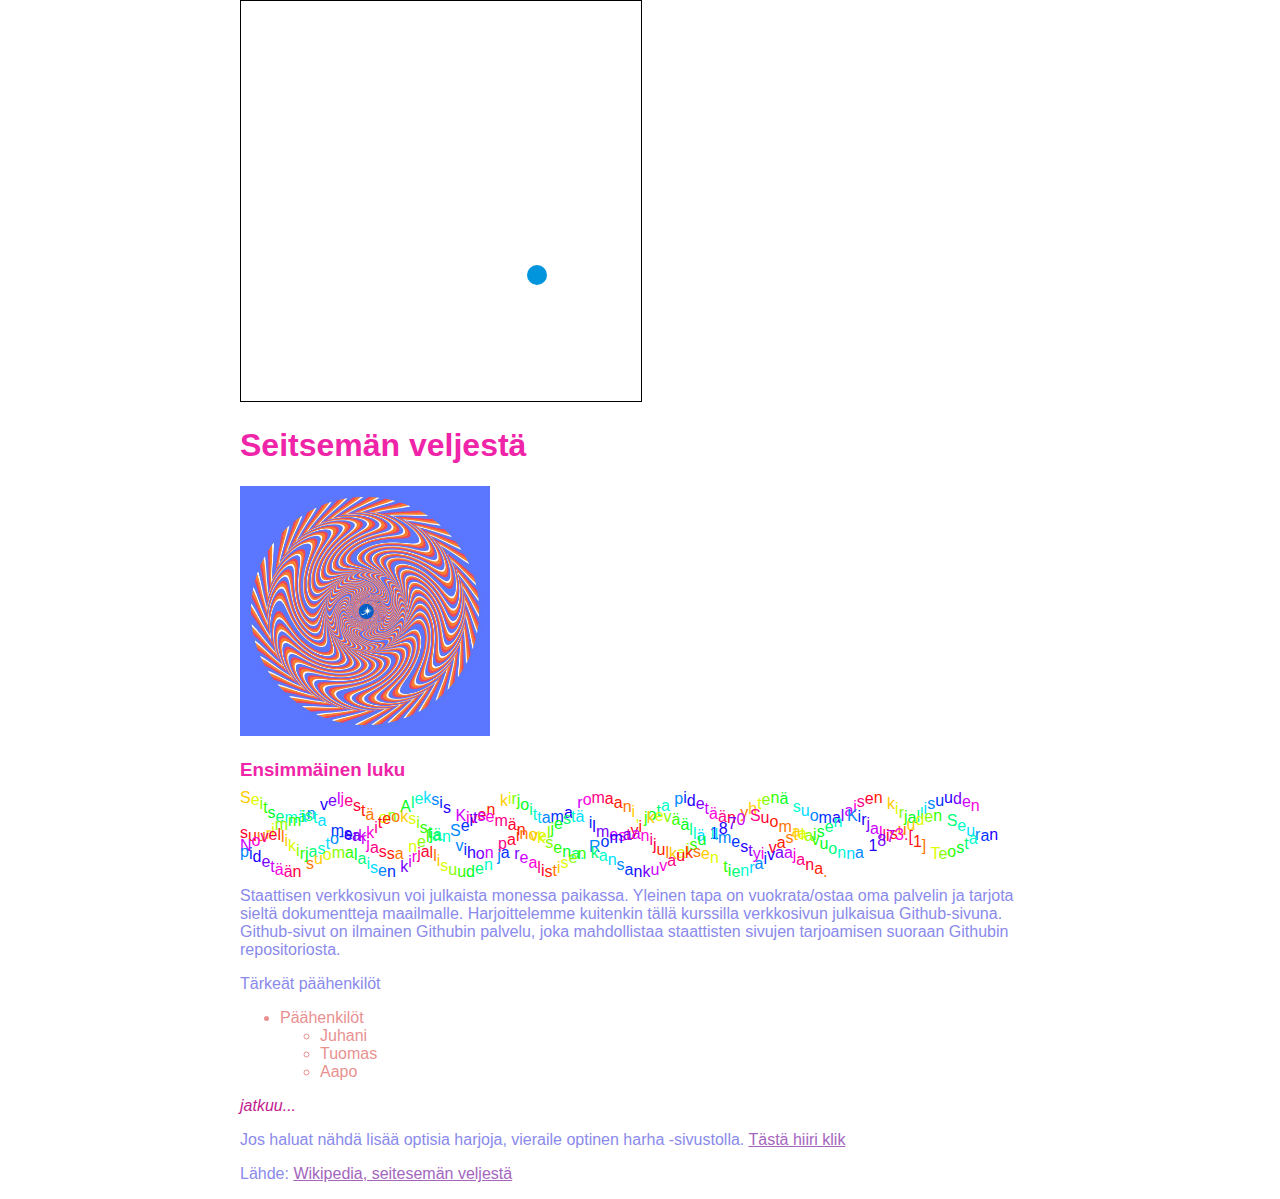
<file: index.html>
<!DOCTYPE html>
<html>
<head>
    <link rel="stylesheet" href="style.css">
    <meta charset="utf-8">
    <title>Bouncing Ball Animation</title>
    <style>
        #canvas {
            border: 1px solid black;
        }
    </style>
</head>
<body>

<canvas id="canvas" width="400" height="400"></canvas>

<h1 id="waveText">Seitsemän veljestä</h1>

<img src="assets/spiraali.jpeg" alt="Spiral" height="250" width="250"/> 

<h3>Ensimmäinen luku</h3>

<p id="waveText2"><strong>Seitsemän veljestä</strong> on <strong>Aleksis Kiven</strong> kirjoittama romaani, 
  jota pidetään yhtenä suomalaisen kirjallisuuden suurimmista merkkiteoksista. 
  Seitsemän veljestä ilmestyi keväällä <strong>1870</strong> Suomalaisen Kirjallisuuden Seuran Novellikirjasto-sarjassa 
  neljän vihon painoksena. Romaanijulkaisu ilmestyi vasta vuonna 1873.[1] 
  Teosta pidetään suomalaisen kirjallisuuden ja realistisen kansankuvauksen tienraivaajana.</p>

<p>Staattisen verkkosivun voi julkaista monessa paikassa. 
    Yleinen tapa on vuokrata/ostaa oma palvelin ja tarjota sieltä dokumentteja maailmalle. 
    Harjoittelemme kuitenkin tällä kurssilla verkkosivun julkaisua Github-sivuna. 
    Github-sivut on ilmainen Githubin palvelu, joka mahdollistaa staattisten sivujen 
    tarjoamisen suoraan Githubin repositoriosta.</p>

<p>Tärkeät päähenkilöt</p>
<ul>
  <li>Päähenkilöt
  <ul>
    <li>Juhani</li>
    <li>Tuomas</li>
    <li>Aapo</li>
  </li>
  </ul>
</ul>


<em>jatkuu...</em>


<p>Jos haluat nähdä lisää optisia harjoja, vieraile optinen harha -sivustolla. <a href="optinenharha.html">Tästä hiiri klik</a></p>

<p>Lähde: <a href="https://fi.wikipedia.org/wiki/Seitsemän_veljestä">Wikipedia, seitesemän veljestä</a></p>

<script>
    var canvas = document.getElementById('canvas');
    var ctx = canvas.getContext('2d');

    var ballRadius = 10;
    var x = canvas.width / 2;
    var y = canvas.height - 30;
    var dx = 2;
    var dy = -2;

    function drawBall() {
        ctx.beginPath();
        ctx.arc(x, y, ballRadius, 0, Math.PI*2);
        ctx.fillStyle = "#0095DD";
        ctx.fill();
        ctx.closePath();
    }

    function draw() {
        ctx.clearRect(0, 0, canvas.width, canvas.height);
        drawBall();

        if(x + dx > canvas.width-ballRadius  || x + dx < ballRadius) {
            dx = -dx;
        }
        if(y + dy > canvas.height-ballRadius || y + dy < ballRadius) {
            dy = -dy;
        }

        x += dx;
        y += dy;
        requestAnimationFrame(draw);
    }

    draw();

    document.addEventListener('DOMContentLoaded', function() {
    const text = document.getElementById('waveText2');
    const textContent = text.innerText;
    text.innerHTML = '';

    // Split text into spans
    for (let char of textContent) {
        let span = document.createElement('span');
        span.innerText = char;
        text.appendChild(span);
    }

    let spans = text.getElementsByTagName('span');
    let waveIndex = 0;

    function updateWave() {
        for (let i = 0; i < spans.length; i++) {
            // Apply a color based on the current index
            spans[i].style.color = `hsl(${waveIndex + i * 20}, 100%, 50%)`;

            // Move characters up and down
            spans[i].style.position = 'relative';
            spans[i].style.top = `${Math.sin(waveIndex / 10 + i / 2) * 10}px`;
        }
        waveIndex++;
        requestAnimationFrame(updateWave);
    }

    updateWave();
});
</script>

</body>
</html>
</file>
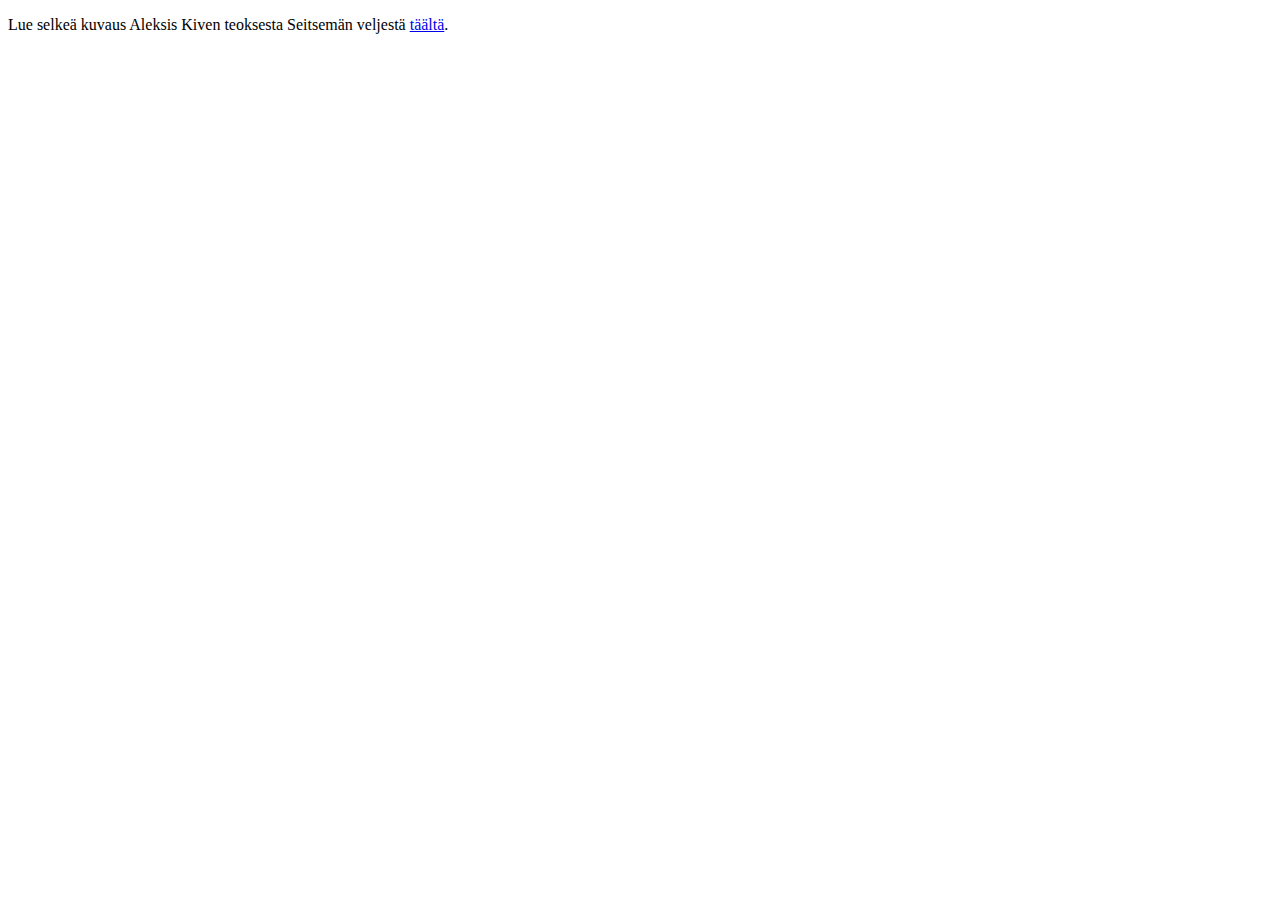
<file: optinenharha.html>
<!DOCTYPE html>
<html>

<head>
  <meta charset="utf-8">
  <title>Harha website</title>
</head>

<body>
  <p>Lue selkeä kuvaus Aleksis Kiven teoksesta Seitsemän veljestä <a href="index.html">täältä</a>.</p>
</body>

</html>
</file>
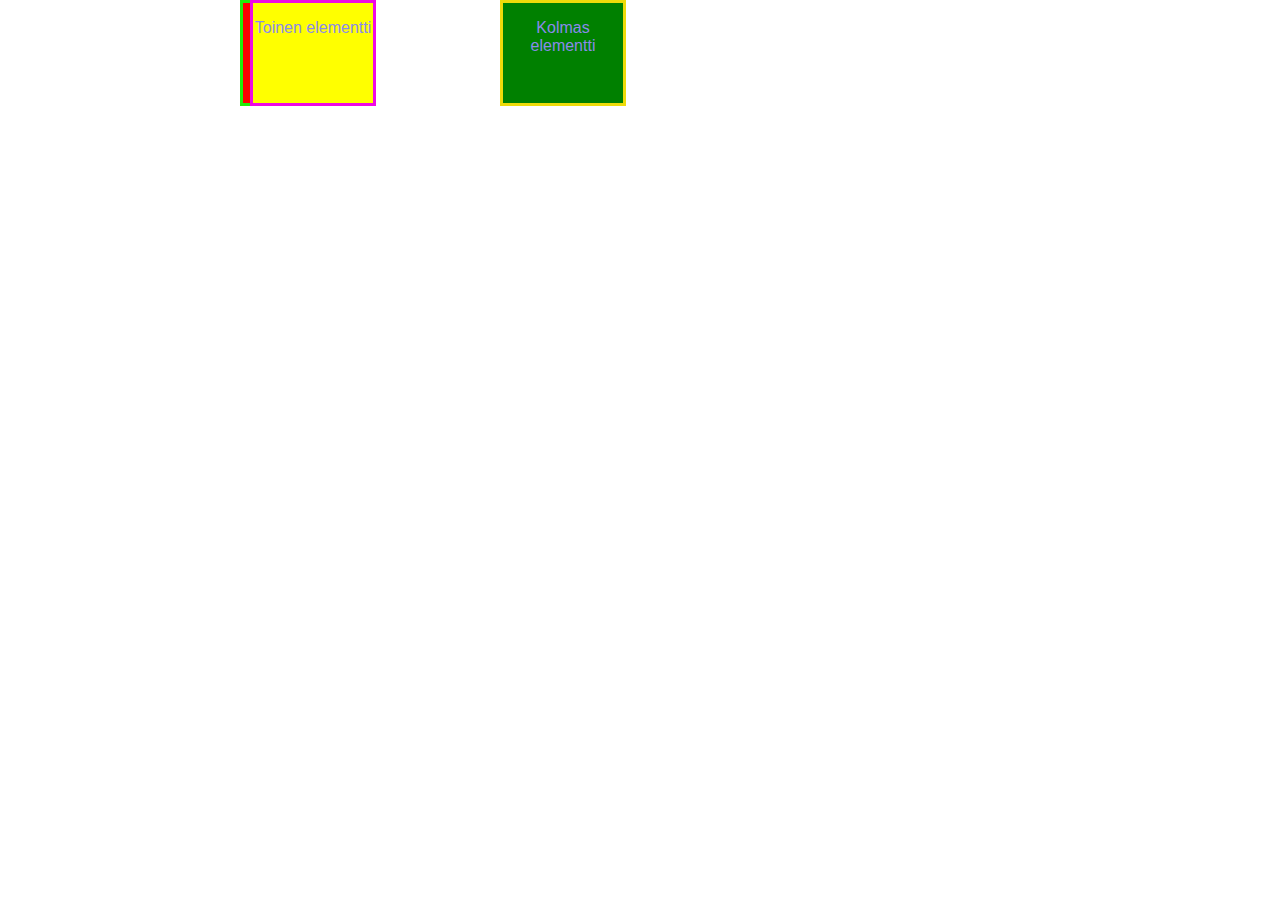
<file: position.html>
<!DOCTYPE html>
<html>

<head>
  <meta name="viewport" content="width=device-width, initial-scale=1.0">
  <link rel="stylesheet" href="style.css">
  <meta charset="utf-8">
  <title>Position website</title>
</head>

<body>
  <!--Tee tehtävät tänne-->
  <div class="first-box-container">
    <p>Ensimmäinen elementti</p>
  </div>
  <div class="second-box-container">
    <p>Toinen elementti</p>
  </div>
  <div class="third-box-container">
    <p>Kolmas elementti</p>
  </div>
</body>

</html>
</file>
<file: style.css>
p { color: rgb(138, 138, 235); }
li { color: rgb(233, 145, 145); }
em { color: rgb(194, 26, 144); }
h3 { color: rgb(239, 36, 168); }
h1 { color: rgb(239, 36, 168); }
a { color: rgb(164, 102, 189); }
body {
    margin: 0 auto;
    max-width: 50em;
  }
  body {
    font-family: 'Helvetica', 'Arial', sans-serif;
  }

.first-box-container {
    width: 120px;
    height: 100px;
    background-color: red;
    border-style: solid;
    border-color: rgb(33, 238, 10);
    text-align: center;
    position: fixed
  }

  .second-box-container {
    width: 120px;
    height: 100px;
    background-color: yellow;
    border-style: solid;
    border-color: rgb(238, 10, 230);
    left: 250px;
    text-align: center;
    position: fixed
  }
  
  .third-box-container {
    width: 120px;
    height: 100px;
    background-color: green;
    border-style: solid;
    border-color: rgb(238, 219, 10);
    left: 500px;
    text-align: center;
    position: fixed
  }


.first-box-container .box-text::before {
    content: 'Ensimmäinen elementti';
}

.second-box-container .box-text::before {
    content: 'Toinen elementti';
}

.third-box-container .box-text::before {
    content: 'Kolmas elementti';
}
</file>
